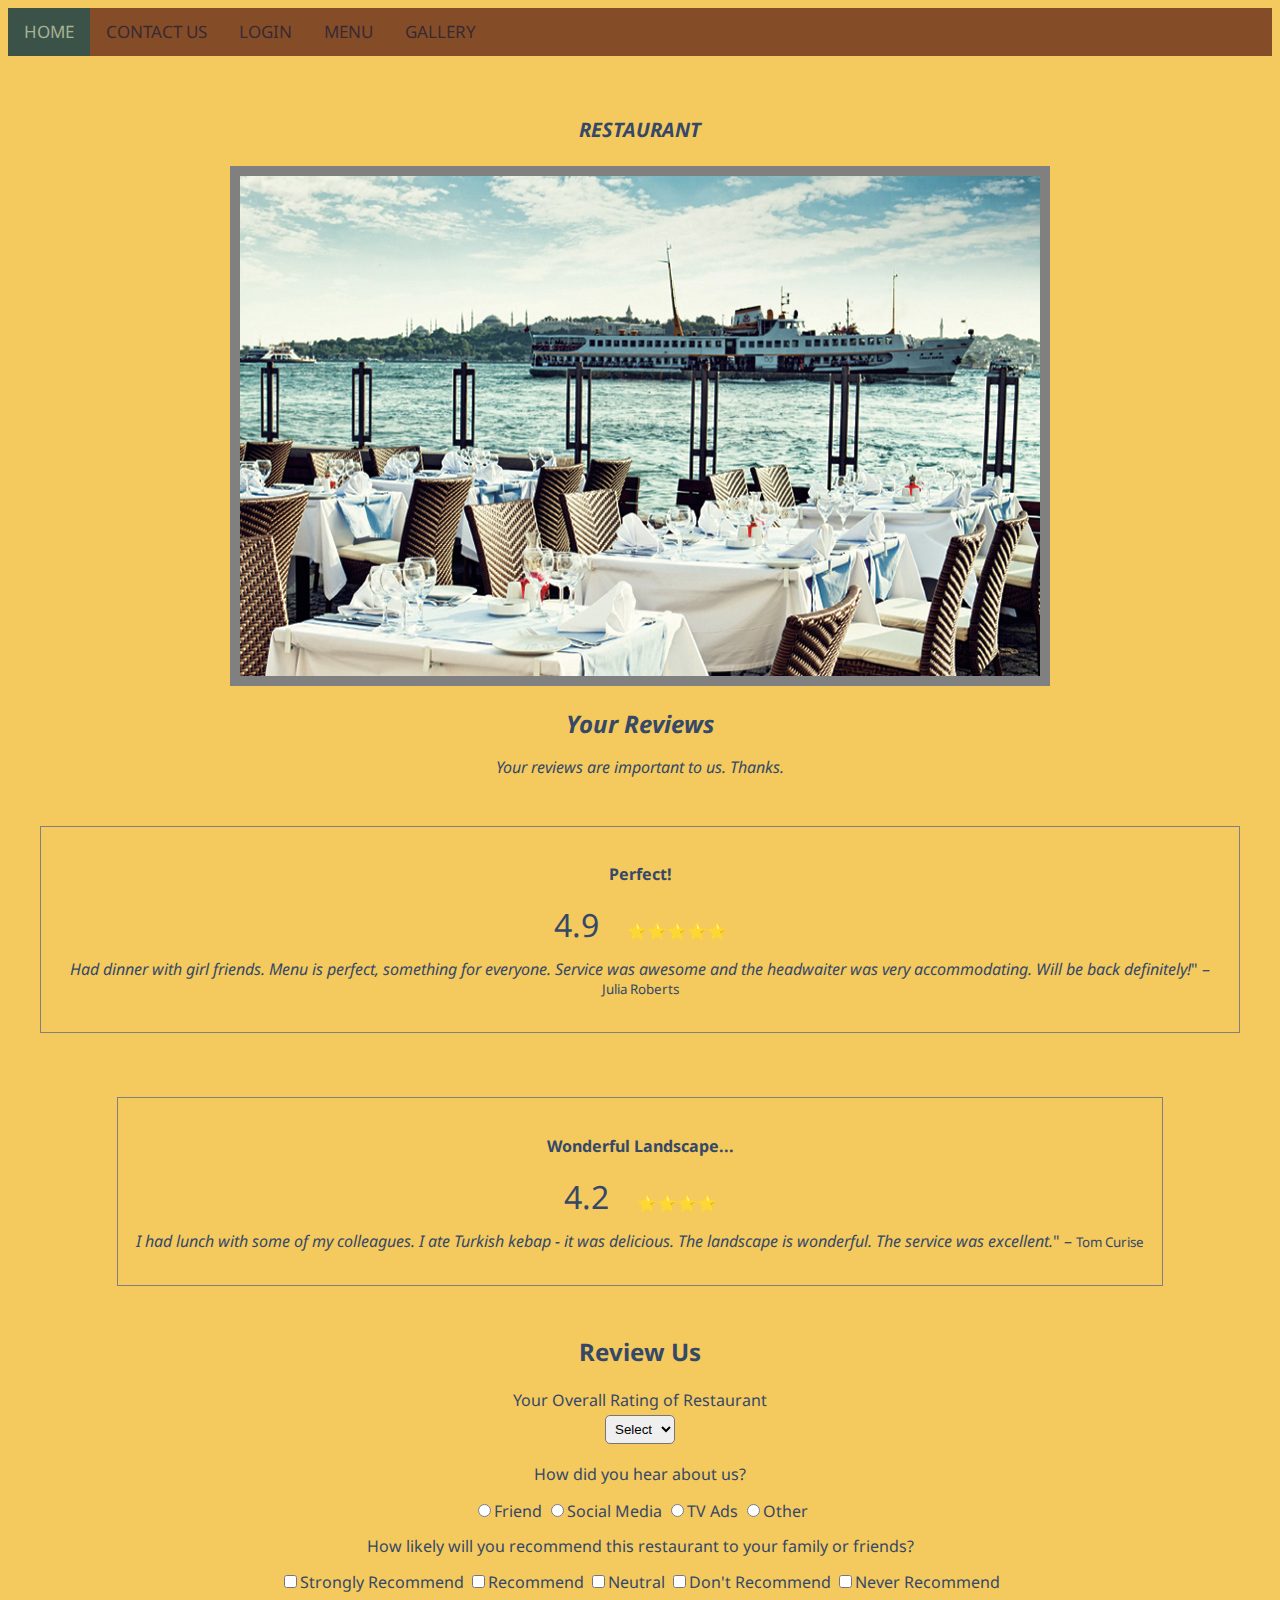
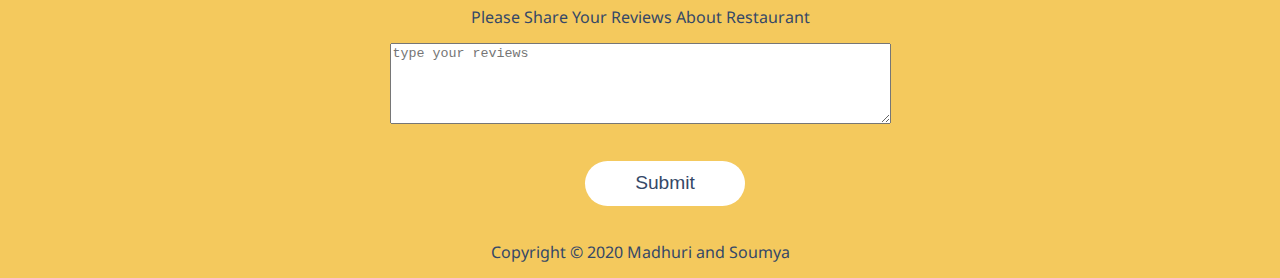
<file: review page/index.html>
<!DOCTYPE html>
<html>
<head>
  <title> Restaurant </title>
  <link rel="stylesheet" href="index.css">
</head>
<body>
   <div class="topnav">
  <a class="active" href="C:\Users\soumy\OneDrive\Desktop\web programming projct\home2\index.html">HOME</a>
  <a href="C:\Users\soumy\OneDrive\Desktop\web programming projct\contact.html">CONTACT US</a>
  <a href="C:\Users\soumy\OneDrive\Desktop\web programming projct\login git\index.html">LOGIN</a>
  <a href="C:\Users\soumy\OneDrive\Desktop\web programming projct\MENU2\index.html">MENU</a>
  <a href="C:\Users\soumy\OneDrive\Desktop\web programming projct\gallery\index.html">GALLERY</a>
</div>
<br><br>
    <h1><i><b> RESTAURANT</i></b></h1>
    <img src="./kizkulesi-restaurant.jpg" width="50" height="50" alt="Istanbul Restaurant">
  
    <h2><i>Your Reviews</i></h2>
    <p><i>Your reviews are important to us. Thanks.</i></p>

    <div class="review">
        <h4 class="review__title">Perfect!</h4>
        <div class="review__score">
          <span class="score">4.9</span>
          <span class="score-stars">⭐⭐⭐⭐⭐</span>
        </div>
        <div class="review__text"><p><i>Had dinner with girl friends. Menu is perfect, something for everyone. Service was awesome and the headwaiter was very accommodating. Will be back definitely!</i>" – <small>Julia Roberts</small></p></div>
    </div>
    

    <div class="review">
        <h4 class="review__title">Wonderful Landscape...</h4>
        <div class="review__score">
            <span class="score">4.2</span>
            <span class="score-stars">⭐⭐⭐⭐</span>
        </div>
        <div class="review__text"><p><i>I had lunch with some of my colleagues. I ate Turkish kebap - it was delicious.  The landscape is wonderful. The service was excellent.</i>" – <small>Tom Curise</small></p></div>
    </div>

    <h2>Review Us</h2>
    <form>
        <label for="overallrating">Your Overall Rating of Restaurant </label> <br>
        <select name="overallrating" id="overallrating">
            <option value="0">Select</option> 
            <option value="1">1</option>
            <option value="2">2</option>
            <option value="3">3</option>
            <option value="4">4</option>
            <option value="5">5</option>
        </select>


        <p>How did you hear about us?</p>
            <label class="radio-inline"><input type="radio" name="relationtoworkplace">Friend</label>
            <label class="radio-inline"><input type="radio" name="relationtoworkplace">Social Media</label>
            <label class="radio-inline"><input type="radio" name="relationtoworkplace">TV Ads</label>
            <label class="radio-inline"><input type="radio" name="relationtoworkplace">Other</label>
  
        <p>How likely will you recommend this restaurant to your family or friends?</p>
            <input type="checkbox" name="recommend" value="livedexperience"/>Strongly Recommend
            <input type="checkbox" name="recommend" value="carer"/>Recommend
            <input type="checkbox" name="recommend" value="friendsfam"/>Neutral
            <input type="checkbox" name="recommend" value="professional"/>Don't Recommend
            <input type="checkbox" name="recommend" value="carer"/>Never Recommend

        <p>Please Share Your Reviews About Restaurant</p>
 
        <textarea name="comment" rows="5" cols="60" placeholder="type your reviews"></textarea></p>
  
        <input type="submit" value="Submit" id="submit">
  
    </form>
</body>

<footer>

<!-- Copyright section -->
<section id="copyright">
        <p>Copyright © 2020 Madhuri and Soumya
</section>

    
   


</footer>
</html>
</file>
<file: review page/index.css>
@import url(https://fonts.googleapis.com/css?family=Droid+Sans);
#copyright{
  text-align: center;
  
}
.topnav {
    background-color:  #854d27;
    overflow: hidden;
  }
  
  /* Style the links inside the navigation bar */
  .topnav a {
    float: left;
    display: block;
    color: #382933;
    background-color: #854d27;
    text-align: center;
    padding: 14px 16px;
    text-decoration: none;
    font-size: 17px;
  }
  
  /* Change the color of links on hover */
  .topnav a:hover {
    background-color: #3b5249;
    color: #a4b494;
  }
  
  /* Add an active class to highlight the current page */
  .topnav a.active {
    background-color:#3b5249;
    color: #a4b494;
  }
  
body {
    background:#f4c95d;
    color: #f4c95d;
    font-family: 'Droid Sans';
}
body {
  text-align: center;
  font-family: 'Droid Sans';
  color: rgb(53,72,103);
  line-height: 1.2;
}

h1 {
  width: fit-content;
  font-family: 'Droid Sans';
  text-align: center;
  margin-left: auto;
  margin-right: auto;
  padding: 10px 10px 10px 10px;
  font-size: 20px;
  font-weight: normal;
  color:  rgb(53,72,103);
}

h2 { color:  rgb(53,72,103);
  text-align: center;
  font-family: 'Droid Sans';
}

form {
  box-sizing:border-box;
  border: 5px solid rgb(100,100,100);
  padding: 5px;
  outline: none;
  border: 0px;
  border-radius: 3px;
  font-size: 16px;  
  font-family: 'Droid Sans';
}

img{
  border: gray solid 10px;
  width: 800px;
  height: 500px;
  margin: auto;
}
  
.review {
  display: inline-block;
  margin: 2rem;
  padding: 1.1rem;
  max-width: box-max-width;
  border-radius: radius-value;
  border: 1px solid grey;
  background-color: light-grey;
  box-shadow: 0px 0px 15px rgba(black, 0.25);
  font-family: 'Droid Sans';;
}
.score {
    margin-right: 1rem;
    font-size: 2rem;
}
  
.score-stars {
      margin-left: 0.5rem;
}
  
#overallrating {
    border-radius: 5px;
    padding: 5px;
    margin: 5px;
}

#submit {
    font-size: larger;
    margin: 16px 0px 16px 50px;
    height: 45px;
    width: 160px;
    border-radius: 50px;
    border: none;
    background-color: white;
    color:  rgb(53,72,103);
    cursor: pointer;
}
#submit:hover {
    background: purple;
    color:white;
}
</file>
